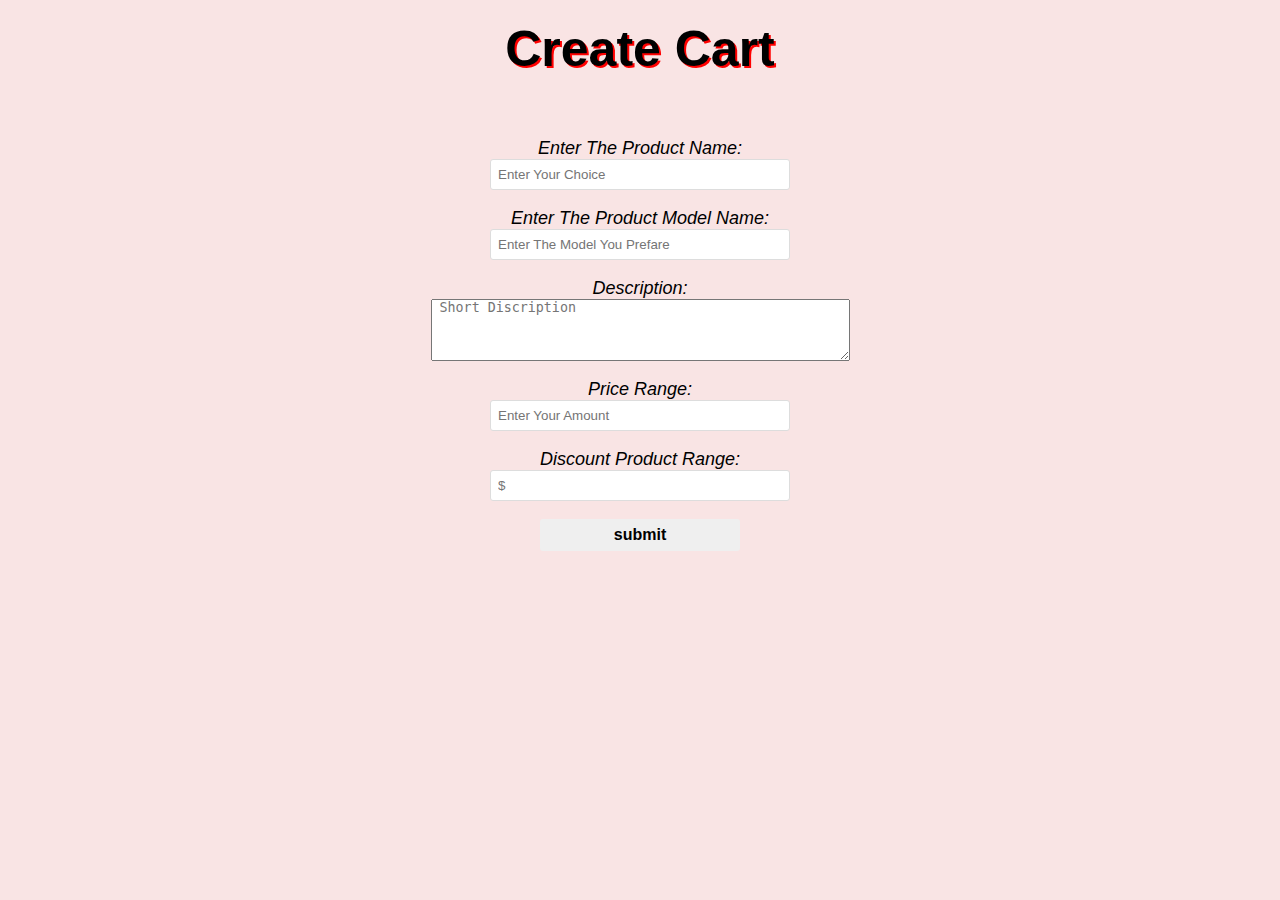
<file: index.html>
<! DOCTYPE html>
<html>
<head>
    <title>Image</title>
    <link rel="stylesheet" href="style.css" type="text/css">
</head>
<body>
<div class="main">
    <div class="Create Cart">
        <section id="highlights-sections">
        <h2>Create Cart</h2>
    </section>
        <form id="cart" method="post">
            <label>Enter The Product Name:</label>
            <br>
            <input type="text" name="fname"id="name" placeholder="Enter Your Choice">
     <br><br>
   <label>Enter The Product Model Name:</label>      
<br>
 <input type="text" name="lname"id="name" placeholder="Enter The Model You Prefare">
<br><br>
<label>Description:</label> 
<br>
<textarea id="w3review" name="w3review" rows="4" cols="50" placeholder = " Short Discription"></textarea>
<br><br>
<label>Price Range:</label> 
<br>
<input type="price range" name="price"id="name" placeholder="Enter Your Amount">
<br><br>
<label>Discount Product Range:</label> 
<br>
<input type="number" name="producte"id="name" placeholder="$">
<br><br>

           

<input type="submit" value="submit" name="submit" id="submit" >
     













        </form>

    </div>
</div>

</body>

</html>
</file>
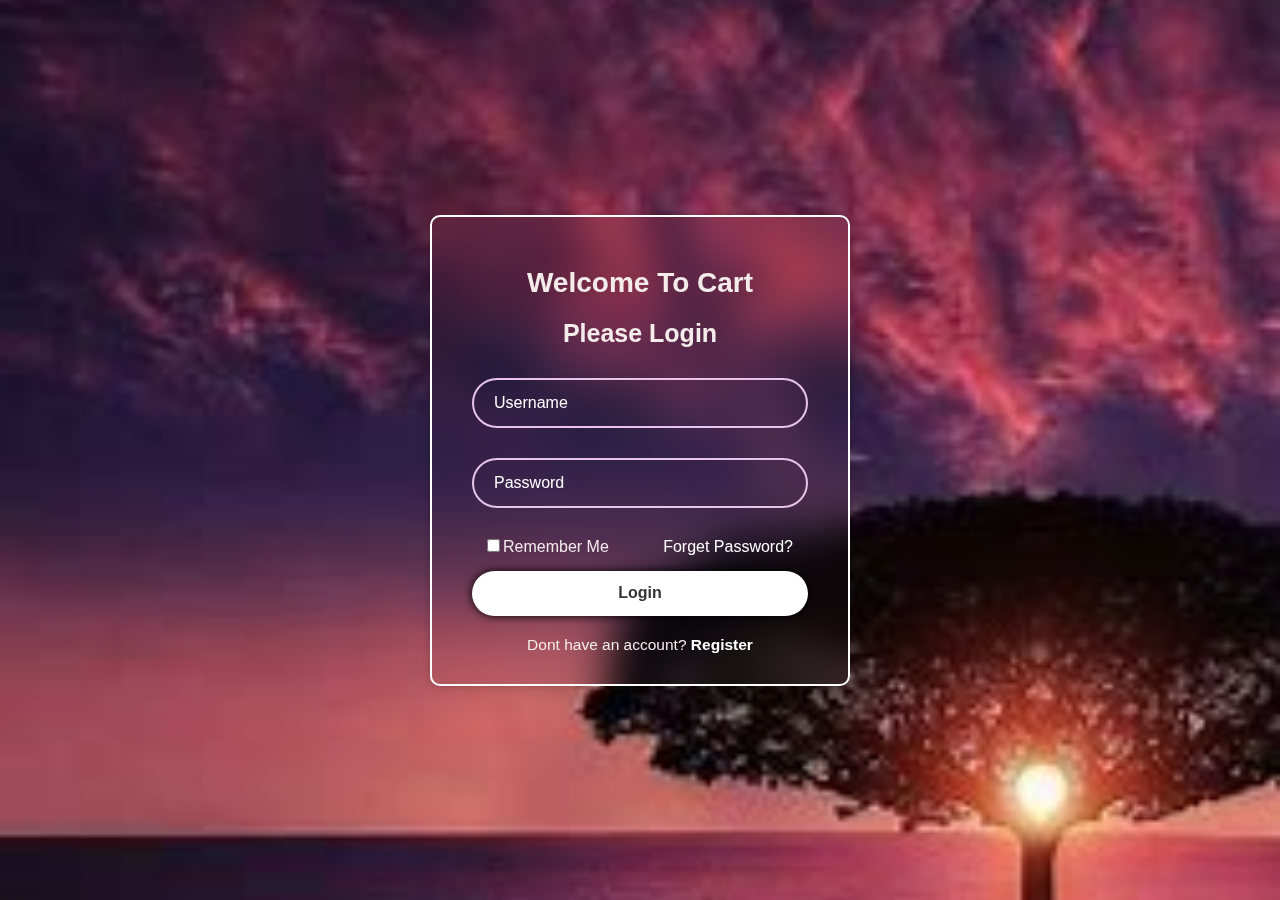
<file: backend/index.html>
<!DOCTYPE html>
<html lang="en">
<head>
<meta charset="UTF-8">
<meta name="viewpoint" content="width=device-width,initial-scale=1.0"/>
<title > Cart </title>
<link rel="stylesheet" href="style.css">

<link rel="preconnect" href="https://fonts.googleapis.com">
<link rel="preconnect" href="https://fonts.gstatic.com" crossorigin>
<link href="https://fonts.googleapis.com/css2?family=Kalnia+Glaze:wght@100..700&family=Oswald:wght@200..700&display=swap" rel="stylesheet">
</head>
<body>
    <div class="wrapper">
        <form action="">
            <h1>Welcome To Cart</h1>

            <h2> Please Login</h1>
            <div class="input-box">
                <input type="text" placeholder="Username"required>


            </div>
            <div class="input-box">
                <input type="password"placeholder="Password"required>
               
            </div>

            <div class="remember-forget">
                <label><input type="checkbox">Remember Me </label>
                <a href="#">Forget Password?</a>
            </div>
            <button type="submit" class="btn">Login</button>
            <div class="register-link">
<p> Dont have an account? <a href="#">Register</a></p>


        </div>


        
        </form>
    </div>
</body>
</html>
</file>
<file: style.css>
* {
    margin: 0;
    padding: 0;
    box-sizing: border-box;
  }
  
  html {
    font-family: "Playwrite DE Grund", cursive;
  }
  body{

    background-color: rgb(249, 228, 228);
    text-align: center;
}

  
  .submit{
    font: inherit;
        margin: 5px;
        border: none;
        outline: none;
        background-color: transparent;
      }

      input#price{
        height: 100%;
        box-shadow: inset 1px 1px 5px rgb(red, green, blue);
    
    }
 
  #highlights-sections>h2{
    font-size: 50px;
    font font-weight: 800;
    text-align:center;
    text-shadow: 2px 2px #FF0000;
    margin- bottom :25px;
}
h2{
    text-align: center;
    padding: 20px;
    font-family:sans-serif;
}
div.CreateCart{
    background-color: rgb(red, green, blue);
    width: 100%;
    font-size: 18px;
    border-radius: 10px;
    border: 1px solid rgb(red, green, blue);
    box-shadow: 2px 2px 15px rgb(red, green, blue);
    color: #fff;
}
form#cart
{
    margin: 40px;
}
label
{
    font-family: sans-serif;
    font-size: 18px;
    font-style: italic;
}
input#name{
    width: 300px;
    border: 1px solid#ddd;
    border-radius: 3px;
    outline: 0;
    padding: 7px;
    background-color: #fff;
    box-shadow: inset 1px 1px 5px rgb(red, green, blue);

}

input#submit{
    width: 200px;
    padding: 7px;
    font-size: 16px;
    font-family: sans-serif;
    font-weight: 600;
    border: none;
    border-radius: 3px;
    background-color: whitesmoke
    color:#fff;
    cursor:pointer;
    border:1px solid rgba(255,255,255,0,3);
    box-shadow: 1px 1px 5px rgb(0,0,0,0,3);
    margin-bottom:20px;
 }
 label,span,h2{
     text-shadow: 1px 1px 5px rgba(0,0,0,0,3);
 }
</file>
<file: backend/style.css>
*{
    margin: 0;
    padding: 0;
    box-sizing: border-box;
    font-family: "poppins",sans-serif;
}
body{
    display: flex;
     justify-content: center;
     align-items: center;
     min-height: 100vh;
     background-image: url(OIP.jpg);
     background-size: cover;
     background-position: center;
    

}
.wrapper{
   width: 420px;
   background-color:transparent;
   border: 2px solid rgba(255,255,255,2);
   backdrop-filter: blur(20px);
   box-shadow: 0 0 10px rgba(0,0,0,.2);

   color: #f4ebeb;
   border-radius: 10px;
   padding: 30px 40px;

}
.wrapper h1{
    font-size: 28px;
    text-align: center;
    margin-top: 20px;

}
.wrapper h2{
    font-size: 25px;
    text-align: center;
    margin-top: 20px;

}
.input-box{
    width: 100%;
    position: relative;
    margin: 30px 0;
    height: 50px;
}
.input-box input{
    width: 100%;
    height: 100%;
    background: transparent;
    border: none;
    outline: none;
    border: 2px solid rgb(232, 197, 232);
    border-radius: 40px;
    font-size: 16px;
    color: #fff;
    padding: 20px 45px 20px 20px;
}
.input-box input::placeholder{
    color: #fff;
}

.btn{
    width: 100%;
    height: 45px;
    background: #fff;
    border: none;
    outline: none;
    border-radius: 40px;
    box-shadow: 0 0 10px rgb(0,0,0,1);
    cursor: pointer;
    font-size: 16px;
    color: #333;
    font-weight: 600;
}
.register-link{
    font-size: 15.5px;
    text-align: center;
    margin-top: 20px;
}
.register-link p a {
    color: #fff;
    text-decoration: none;
    font-weight: 600;

}
.register-link p a:hover{
    text-decoration: underline;
}
.remember-forget{
display: flex;
justify-content: space-between;
font-size: 14 .5px;
margin: 15px;
}
.remember-forget label input{
    accent-color: #fff;
    margin-right: 3px;
}
.remember-forget a{
    color: #fff;
    text-decoration: none;
}
.remember-forget a:hover{
    text-decoration: underline;
}
</file>
